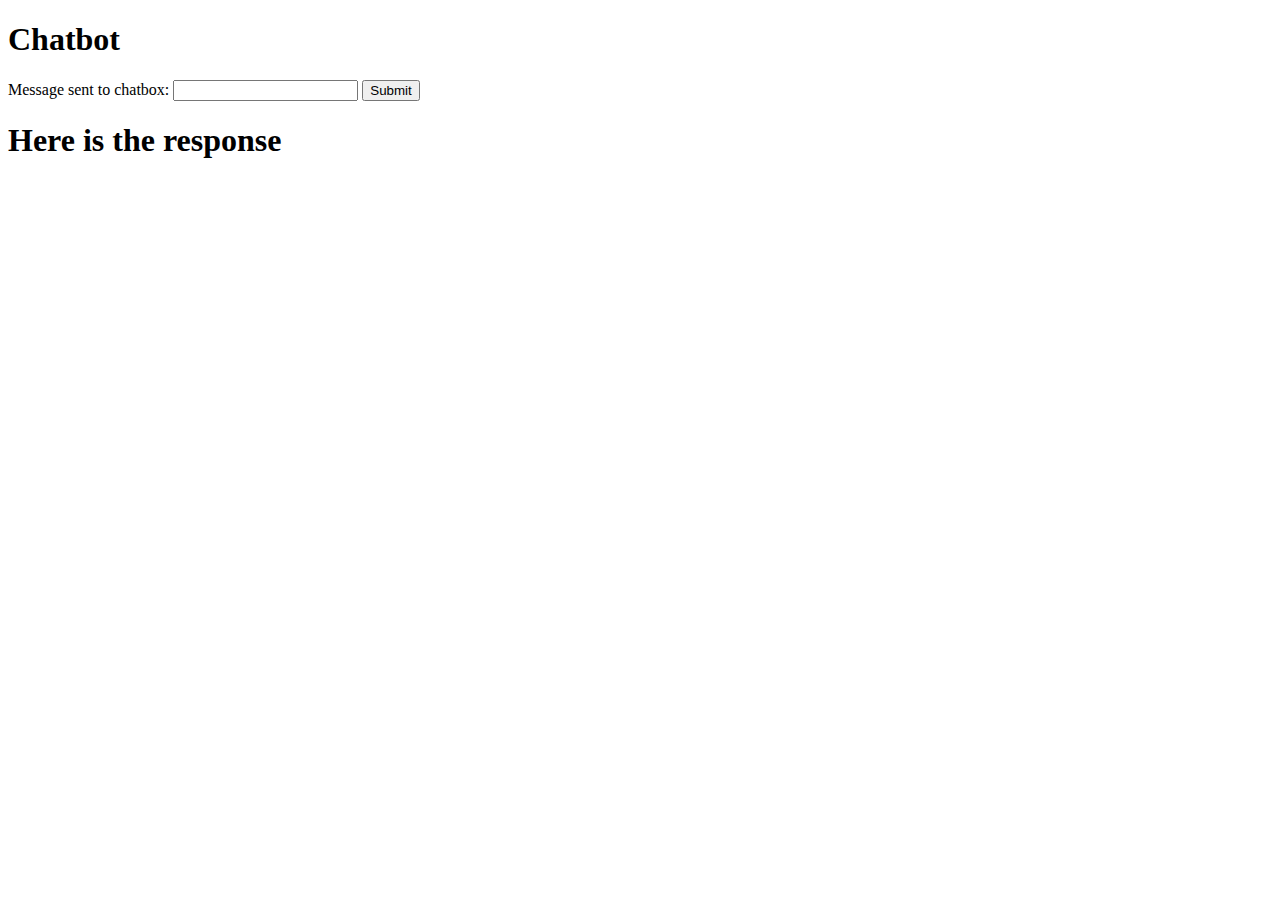
<file: hw1/index.html>
<!DOCTYPE html>
<html>
<head>
	<title>Chatbot</title>
</head>
<body>
	<h1>Chatbot</h1>
	
	<label for="msg">Message sent to chatbox:</label>
	<input type="text" name="message" id="msg">
	<input  type="submit" name="submit" id="submit">

	<h1>Here is the response</h1>
	<div id="res"></div>






    <script type="text/javascript" src="lib/axios/dist/axios.standalone.js"></script>
    <script type="text/javascript" src="lib/CryptoJS/rollups/hmac-sha256.js"></script>
    <script type="text/javascript" src="lib/CryptoJS/rollups/sha256.js"></script>
    <script type="text/javascript" src="lib/CryptoJS/components/hmac.js"></script>
    <script type="text/javascript" src="lib/CryptoJS/components/enc-base64.js"></script>
    <script type="text/javascript" src="lib/url-template/url-template.js"></script>
    <script type="text/javascript" src="lib/apiGatewayCore/sigV4Client.js"></script>
    <script type="text/javascript" src="lib/apiGatewayCore/apiGatewayClient.js"></script>
    <script type="text/javascript" src="lib/apiGatewayCore/simpleHttpClient.js"></script>
    <script type="text/javascript" src="lib/apiGatewayCore/utils.js"></script>
    <script type="text/javascript" src="apigClient.js"></script>
	<script src="https://code.jquery.com/jquery-3.3.1.js" integrity="sha256-2Kok7MbOyxpgUVvAk/HJ2jigOSYS2auK4Pfzbm7uH60=" 
	crossorigin="anonymou"></script>	
	<script type="text/javascript" src="aws-sdk.js"></script>
   <script src="https://sdk.amazonaws.com/js/aws-sdk-2.283.1.min.js"></script>

	<script type="text/javascript">
		
        AWS.config.region = 'us-east-2'; 
        AWS.config.credentials = new AWS.CognitoIdentityCredentials({IdentityPoolId: 'us-east-2:52fcf8b7-4421-485b-9ee7-20eb31cf1acd'});
	</script>
	<script type="text/javascript" src="index.js"></script>
</body>
</html>
</file>
